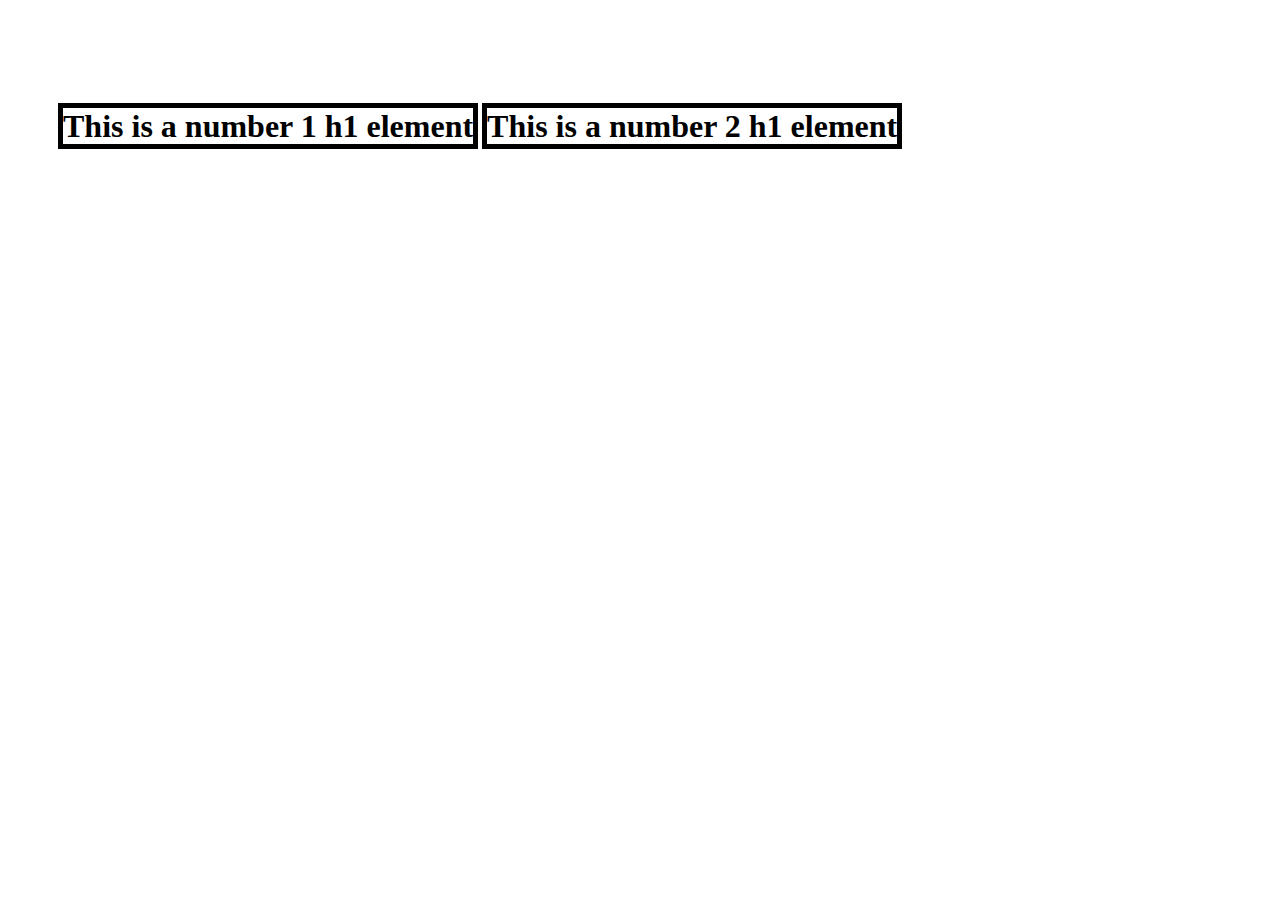
<file: Box Stuff other thing.html>
<html>
    <head>
        <style>
            h1{
                border: 5px solid black;
                display: inline;
                position: relative;
                top: 100px;
                left: 50px;
            }
        </style>
    </head>

    <body>
        <h1>This is a number 1 h1 element</h1>
        <h1>This is a number 2 h1 element</h1>
    </body>
</html>
</file>
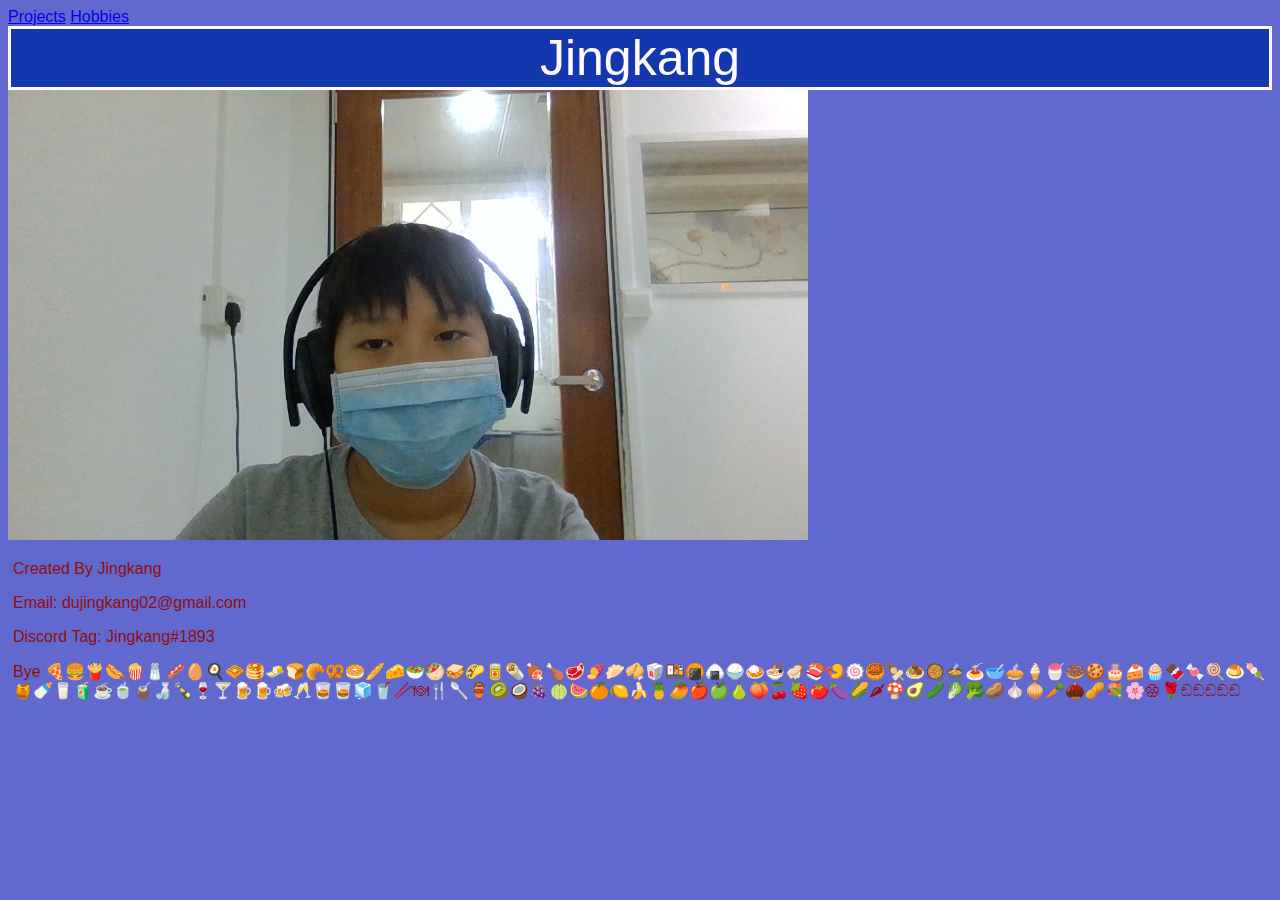
<file: IDK.html>
<!DOCTYPE html>
<html>

<head>
    <title>IDK</title>
    <link rel="stylesheet"href="animations.css">
    <link rel="stylesheet"href="main-final.css">
</head>
<body>
    <div class="navigationbar">
        <tr>
            <th> <a href="Rick Roll.html"> <i class="fa-brands fa-discord"></i>Projects</a></th>
            <th> <a href="Hobbies.html"> <i class="fa-brands fa-discord"></i>Hobbies</a></th>
        </tr>
    </div>
    <header class="blink-color">Jingkang</header>


        <div class="dropdown" >
            <img src="My_photo.jpg" width="800px"class="fade-in"/> 
                <div class="dropdown-content">
                    <div class="amogus-animation">
                         SUS!!!ඞඞඞ⁌(•+•)
                    </div>
                 </div>
          </div>

    <div class="footer-animation"><footer>
            <p>Created By Jingkang</p>
            <p>Email: dujingkang02@gmail.com</p>
            <p>Discord Tag: Jingkang#1893</p>
            <p>Bye 🍕🍔🍟🌭🍿🧂🥓🥚🍳🧇🥞🧈🍞🥐🥨🥯🥖🧀🥗🥙🥪🌮🥫🌯🍖🍗🥩🍠🥟🥠🥡🍱🍘🍙🍚🍛🍜🦪🍣🍤🍥🥮🍢🧆🥘🍲🍝🥣🥧🍦🍧🍩🍪🎂🍰🧁🍫🍬🍭🍮🍡🍯🍼🥛🧃☕🍵🧉🍶🍾🍷🍸🍺🍺🍻🥂🥃🥃🧊🥤🥢🍽🍴🥄🏺🥝🥥🍇🍈🍉🍊🍋🍌🍍🥭🍎🍏🍐🍑🍒🍓🍅🍆🌽🌶🍄🥑🥒🥬🥦🥔🧄🧅🥕🌰🥜💐🌸🏵🌹ඞඞඞඞඞ</p>
        </footer>  
    </div>          
</body>
</html>
</file>
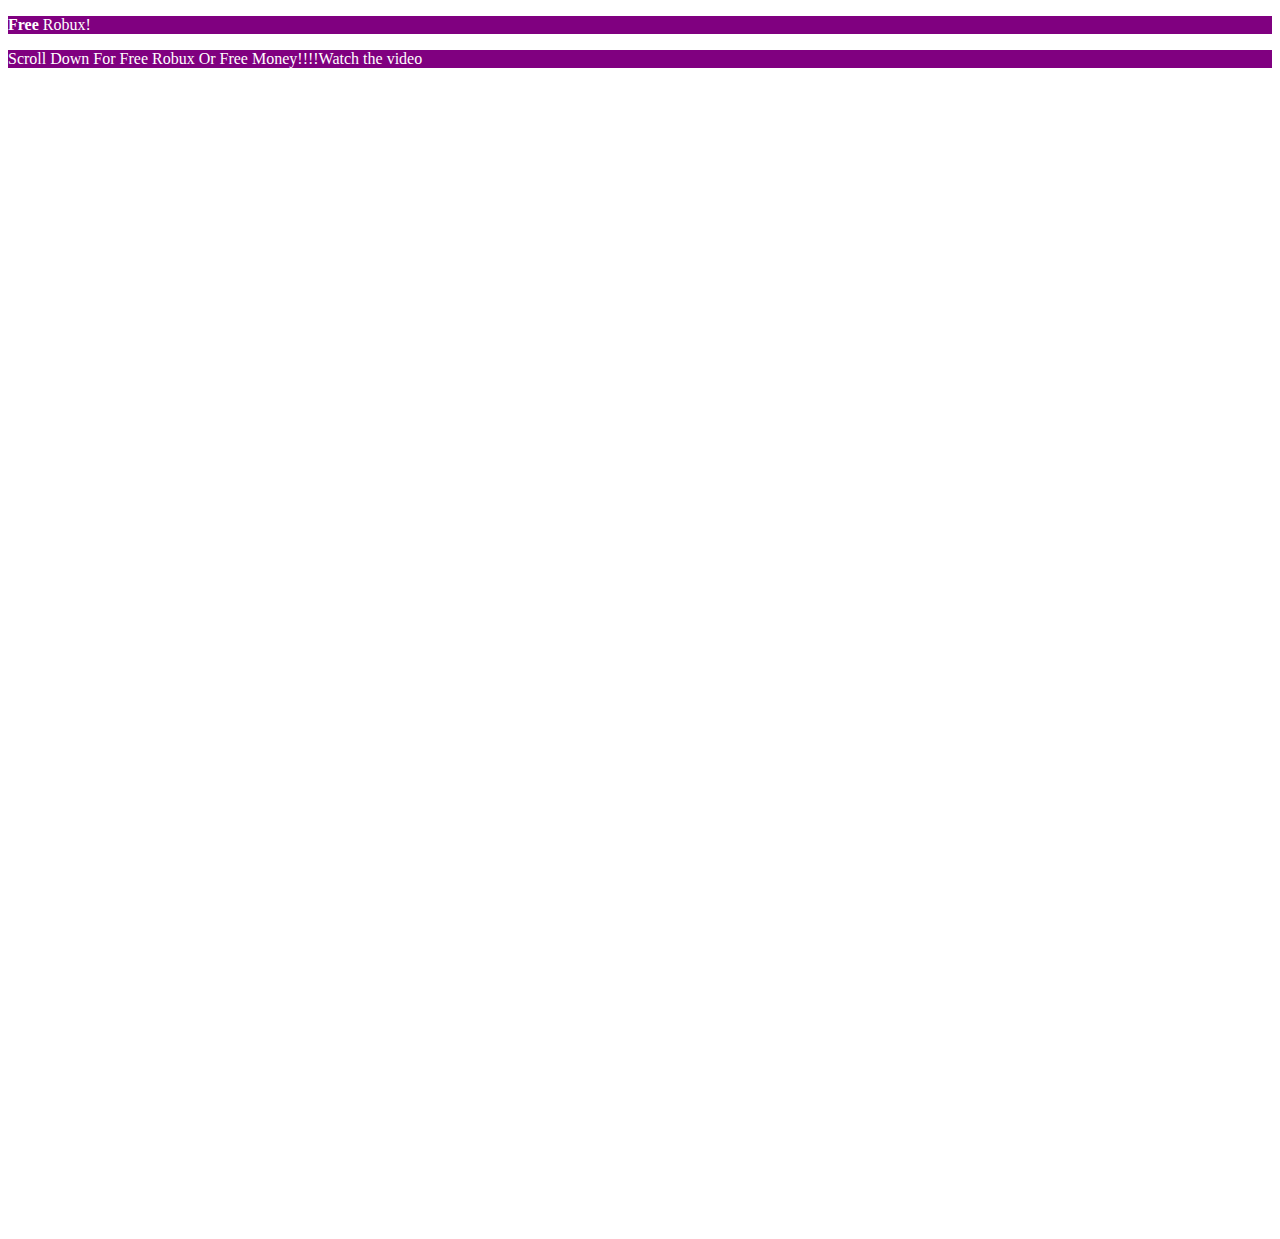
<file: Rick Roll.html>
<!DOCTYPE html>

<html>
    <head>
        <title id="orange-header">Get Free Robux</title>
        <link rel="stylesheet"href="Rick_Roll.css">
        <link rel="stylesheet" href="https://tinyurl.com/fontawesome-icons">
    </head>

    <div class="profile">
        <p id="orange-header"> <b>Free</b> Robux!</p>
        <p> Scroll Down For Free Robux Or Free Money!!!!Watch the video</P>
     </div>
        <br>
        <br>
        <br>
        <br>
        <br>
        <br>
        <br>
        <br>
        <br>
        <br>
        <br>
        <br>
        <br>
        <br>
        <br>
        <br>
        <br>
        <br>
        <br>
        <br>
        <br>
        <br>
        <br>
        <br>
        <br>
        <br>
        <br>
        <br>
        <br>
        <br>
        <br>
        <br>
        <br>
        <br>
        <br>
        <br>
        <br>
        <br>
        <br>
        <br>
        <br>
        <br>
        <br>
        <br>
        <br>
        <br> 
        <iframe width="460" height="315" src="https://www.youtube.com/embed/dQw4w9WgXcQ" title="YouTube video player" frameborder="0" allow="accelerometer; autoplay; clipboard-write; encrypted-media; gyroscope; picture-in-picture" allowfullscreen></iframe>
    </body>
<html>
</file>
<file: animations.css>
.fade-in{
    animation-name: fade-in-animation;
    animation-duration: 5s;
}
@keyframes fade-in-animation{
    from{
        opacity: 0;
        width: 500px;
    }

    to{
        opacity: 1;
        width: 800px;
    }
}
.blink-color{
    animation-name: blink-color-animation ;
    animation-duration: 3s;
    animation-iteration-count: infinite;
    animation-direction: alternate;
}

@keyframes blink-color-animation{
    0%{
        color: red;
    }
    40%{
        color: gold;
    }
    75%{
        color: blue;
    }
    90%{
        color: green;
    }
    100%{
        color: orange;
    }
}
.footer-animation{
    animation-name: blink-color-animation-footer ;
    animation-duration: 3s;
    animation-iteration-count: infinite;
    animation-direction: alternate;
}
@keyframes blink-color-animation-footer{
    0%{
        background-color:white
    }
    25%{
       background-color: sandybrown;
    }
    50%{
        background-color: limegreen;
    }
    75%{
        background-color: mediumblue;
    }
    100%{
        background-color: darkred;
    }
}
.amogus-animation{
    animation-name: rotate-animation-amogus;
    animation-duration: 3s;
    animation-iteration-count: infinite;
}
@keyframes rotate-animation-amogus{
    from{
        transform: rotate(0deg);
    }
    to{
        transform: rotate(360deg);
    }
}
</file>
<file: main-final.css>
h1 {
    font-size: 3vw;
    color:rgb(212, 34, 49);
}

h2 {
    color:chocolate;
    border: solid;
    border-width: 2px;
    padding-left: 5px;
}

h1, h2, h3 {
    text-transform: uppercase;
    color:rgb(148, 13, 13)
}

table, th, td {
    border-style: dotted;
    border-color: rgb(148, 13, 13)
}


table {
    border-collapse: collapse;
    text-align: center;
    color:rgb(148, 13, 13)
}
p{
    color:rgb(148, 13, 13)
}

body {
    font-family: "Verdana", Geneva, sans-serif;
    background-color: #6169ce;
}

.stats {
    color: rgb(148, 13, 13);
}
header{
    background-color: rgb(19, 55, 173);
    color:#FFFAFF;
    text-align: center;
    font-size: 50px;
    border: 3px solid #FFFAFF;
}
.navbar{
    background-color: #6169ce;
    border: solid #05055f;
    font-size: 20px;
}
.navbar th{
    border:solid #000080;
    padding: 5px;
}
footer{
    color:#FFFAFF;
    font-size: 3px solid #FFFAFF;
    padding-left: 5px;
}
a:hover{
    color: red;
}
.dropdown{
    display: inline-block;
}
.dropdown-content{
    display:none
}
.dropdown:hover .dropdown-content {
    display:block
}
.dropdown-content{
    display: none;
    position: absolute;
}
.dropdown-content{
    box-shadow: 10px 10px 20px black;
    display: none;
    position:absolute;
    background-color: red;
    color: whitesmoke;
}
</file>
<file: Rick_Roll.css>
.profile p{
    background-color: purple;
    color: white;
}
</file>
